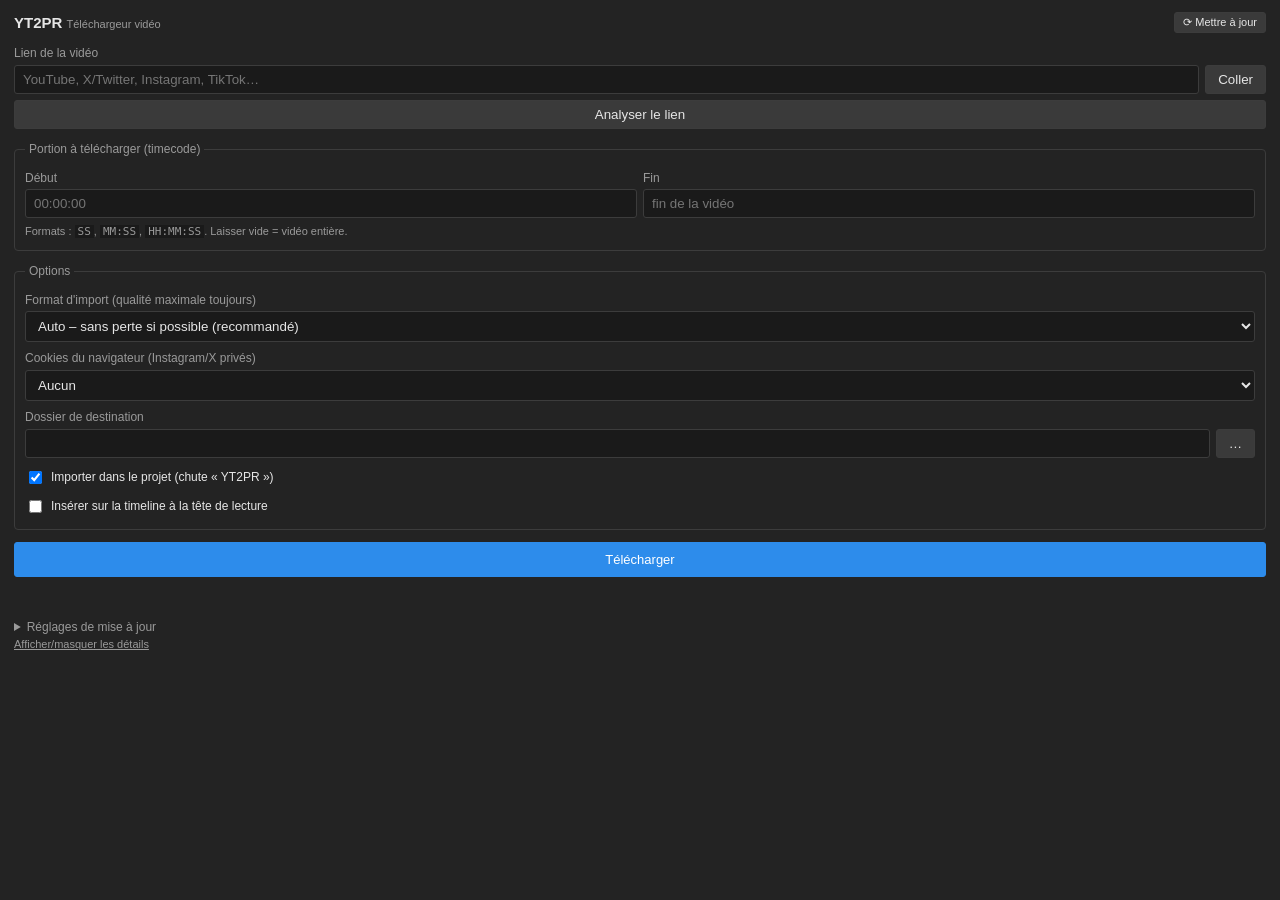
<file: index.html>
<!DOCTYPE html>
<html lang="fr">
<head>
  <meta charset="utf-8">
  <title>YT2PR</title>
  <link rel="stylesheet" href="css/style.css">
</head>
<body>
  <main>
    <div class="head">
      <h1>YT2PR <small>Téléchargeur vidéo</small></h1>
      <button id="update" title="Récupère la dernière version du plug-in et recharge le panneau">⟳ Mettre à jour</button>
    </div>
    <div id="updmsg" class="hint"></div>

    <label for="url">Lien de la vidéo</label>
    <div class="row">
      <input id="url" type="text" placeholder="YouTube, X/Twitter, Instagram, TikTok…" spellcheck="false">
      <button id="paste" title="Coller depuis le presse-papiers">Coller</button>
    </div>
    <button id="info" class="secondary">Analyser le lien</button>
    <div id="meta" class="meta hidden">
      <img id="thumb" alt="">
      <div><strong id="title"></strong><br><span id="duration"></span></div>
    </div>

    <fieldset>
      <legend>Portion à télécharger (timecode)</legend>
      <div class="row">
        <div class="col"><label for="start">Début</label>
          <input id="start" type="text" placeholder="00:00:00"></div>
        <div class="col"><label for="end">Fin</label>
          <input id="end" type="text" placeholder="fin de la vidéo"></div>
      </div>
      <p class="hint">Formats : <code>SS</code>, <code>MM:SS</code>, <code>HH:MM:SS</code>. Laisser vide = vidéo entière.</p>
    </fieldset>

    <fieldset>
      <legend>Options</legend>
      <label for="format">Format d'import (qualité maximale toujours)</label>
      <select id="format">
        <option value="auto">Auto – sans perte si possible (recommandé)</option>
        <option value="prores">ProRes 422 HQ (.mov)</option>
        <option value="h264">H.264 très haute qualité (.mp4)</option>
        <option value="original">Original (mkv/webm, non importable sans conversion)</option>
      </select>

      <label for="cookies">Cookies du navigateur (Instagram/X privés)</label>
      <select id="cookies">
        <option value="">Aucun</option>
        <option value="chrome">Chrome</option>
        <option value="firefox">Firefox</option>
        <option value="edge">Edge</option>
        <option value="safari">Safari</option>
        <option value="brave">Brave</option>
      </select>

      <label for="outdir">Dossier de destination</label>
      <div class="row">
        <input id="outdir" type="text" spellcheck="false">
        <button id="browse">…</button>
      </div>

      <label class="check"><input id="autoimport" type="checkbox" checked> Importer dans le projet (chute « YT2PR »)</label>
      <label class="check"><input id="autoinsert" type="checkbox"> Insérer sur la timeline à la tête de lecture</label>
    </fieldset>

    <button id="go" class="primary">Télécharger</button>

    <div id="jobs"></div>
    <div id="progress" class="hidden"><div id="bar"></div></div>
    <div id="status" class="status"></div>
    <pre id="log" class="log hidden"></pre>
    <details class="adv">
      <summary>Réglages de mise à jour</summary>
      <label for="branch">Branche GitHub</label>
      <input id="branch" type="text" spellcheck="false">
      <label for="token">Jeton GitHub (seulement si le dépôt est privé)</label>
      <input id="token" type="password" spellcheck="false">
    </details>
    <a href="#" id="togglelog" class="hint">Afficher/masquer les détails</a>
  </main>

  <script src="js/CSInterface.js"></script>
  <script src="js/core.js"></script>
  <script src="js/updater.js"></script>
  <script src="js/main.js"></script>
</body>
</html>
</file>
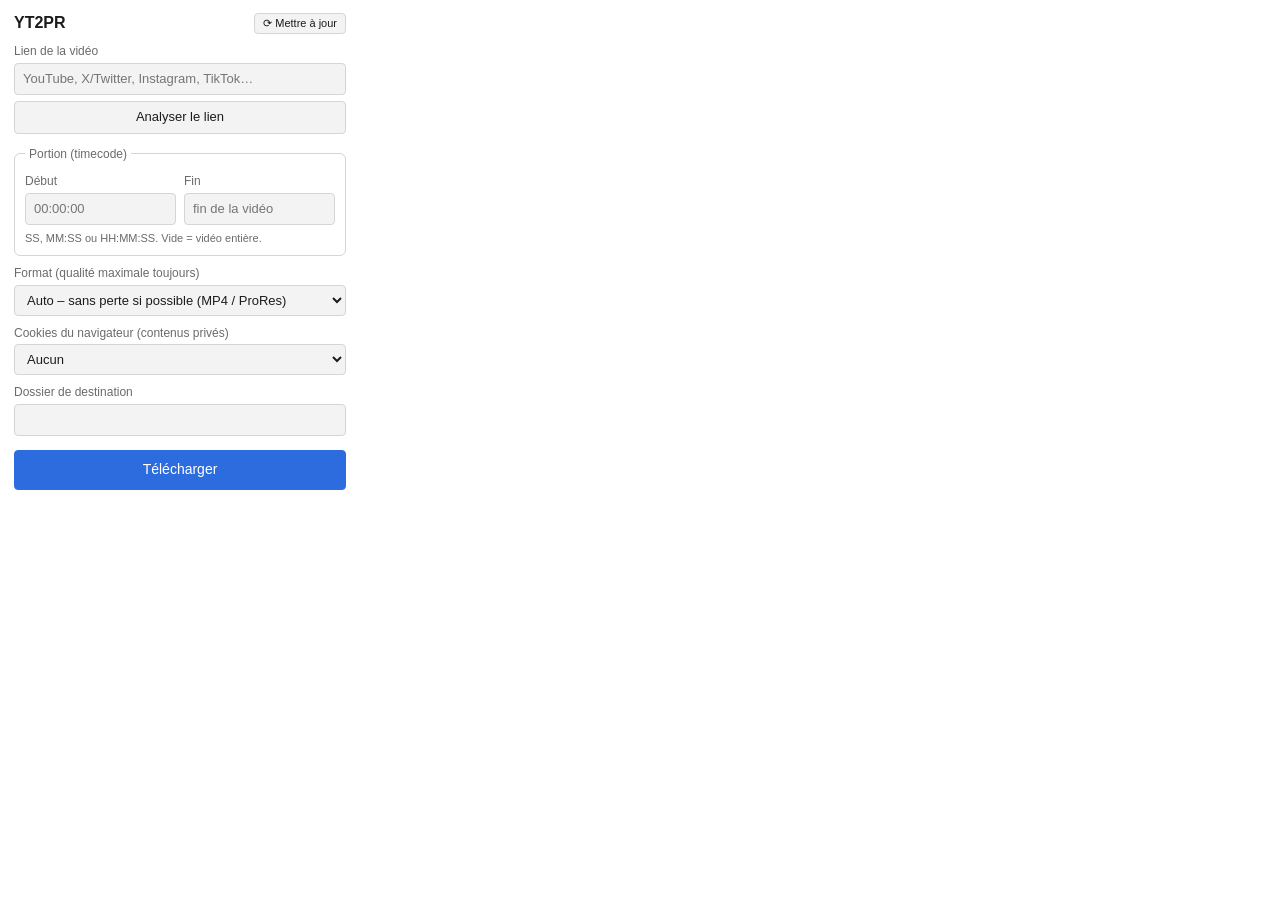
<file: chrome-extension/popup.html>
<!DOCTYPE html>
<html lang="fr">
<head>
  <meta charset="utf-8">
  <link rel="stylesheet" href="popup.css">
</head>
<body>
  <div class="head"><h1>YT2PR</h1><button id="update" title="Récupère la dernière version">⟳ Mettre à jour</button></div>

  <label for="url">Lien de la vidéo</label>
  <input id="url" type="text" placeholder="YouTube, X/Twitter, Instagram, TikTok…" spellcheck="false">
  <button id="info" class="secondary">Analyser le lien</button>
  <div id="meta" class="meta hidden"><img id="thumb" alt=""><div><strong id="title"></strong><br><span id="duration"></span></div></div>

  <fieldset>
    <legend>Portion (timecode)</legend>
    <div class="row">
      <div><label for="start">Début</label><input id="start" type="text" placeholder="00:00:00"></div>
      <div><label for="end">Fin</label><input id="end" type="text" placeholder="fin de la vidéo"></div>
    </div>
    <p class="hint">SS, MM:SS ou HH:MM:SS. Vide = vidéo entière.</p>
  </fieldset>

  <label for="format">Format (qualité maximale toujours)</label>
  <select id="format">
    <option value="auto">Auto – sans perte si possible (MP4 / ProRes)</option>
    <option value="original">Original (mkv/webm, qualité brute)</option>
    <option value="prores">ProRes 422 HQ (.mov)</option>
    <option value="h264">H.264 très haute qualité (.mp4)</option>
  </select>
  <label for="cookies">Cookies du navigateur (contenus privés)</label>
  <select id="cookies">
    <option value="">Aucun</option><option value="chrome">Chrome</option><option value="brave">Brave</option>
    <option value="edge">Edge</option><option value="firefox">Firefox</option><option value="safari">Safari</option>
  </select>
  <label for="outdir">Dossier de destination</label>
  <input id="outdir" type="text" spellcheck="false">

  <button id="go" class="primary">Télécharger</button>
  <button id="cancel" class="secondary hidden">Annuler</button>
  <button id="reveal" class="secondary hidden">Afficher dans le dossier</button>
  <div id="progress" class="hidden"><div id="bar"></div></div>
  <div id="status"></div>
  <div id="ver" class="hint"></div>
  <script src="popup.js"></script>
</body>
</html>
</file>
<file: css/style.css>
:root { --bg:#232323; --fg:#e6e6e6; --muted:#9a9a9a; --field:#1a1a1a; --line:#3c3c3c; --accent:#2d8ceb; }
* { box-sizing:border-box; }
body { margin:0; background:var(--bg); color:var(--fg); font:12px/1.4 -apple-system,"Segoe UI",sans-serif; }
main { padding:12px 14px 24px; }
h1 { font-size:15px; margin:0 0 12px; } h1 small { color:var(--muted); font-weight:normal; font-size:11px; }
label { display:block; margin:8px 0 3px; color:var(--muted); }
label.check { display:flex; gap:6px; align-items:center; color:var(--fg); margin-top:10px; }
input[type=text], select { width:100%; padding:6px 8px; background:var(--field); color:var(--fg); border:1px solid var(--line); border-radius:3px; }
input:focus, select:focus { outline:1px solid var(--accent); }
fieldset { border:1px solid var(--line); border-radius:4px; margin:12px 0; padding:4px 10px 10px; }
legend { color:var(--muted); padding:0 4px; }
.row { display:flex; gap:6px; } .col { flex:1; }
button { padding:6px 12px; border-radius:3px; border:1px solid var(--line); background:#3a3a3a; color:var(--fg); cursor:pointer; }
button:hover { background:#464646; }
button.primary { width:100%; background:var(--accent); border-color:var(--accent); color:#fff; font-size:13px; padding:9px; }
button.secondary { width:100%; margin-top:6px; }
button:disabled { opacity:.5; cursor:default; }
.hint { color:var(--muted); font-size:11px; margin:6px 0 0; }
code { background:var(--field); padding:0 3px; }
.meta { display:flex; gap:8px; margin-top:8px; align-items:center; } .meta img { width:80px; border-radius:3px; }
#progress { height:6px; background:var(--field); border-radius:3px; margin-top:10px; overflow:hidden; }
#bar { height:100%; width:0; background:var(--accent); transition:width .2s; }
.status { margin-top:8px; min-height:16px; } .status.err { color:#ff6b6b; } .status.ok { color:#6bd67d; }
.log { max-height:160px; overflow:auto; background:var(--field); padding:6px; font-size:10px; white-space:pre-wrap; user-select:text; }
.hidden { display:none !important; }
.head { display:flex; justify-content:space-between; align-items:center; margin-bottom:12px; } .head h1 { margin:0; }
.head button { padding:3px 8px; font-size:11px; }
input[type=password] { width:100%; padding:6px 8px; background:var(--field); color:var(--fg); border:1px solid var(--line); border-radius:3px; }
.adv { margin-top:14px; color:var(--muted); } .adv summary { cursor:pointer; }
#jobs { margin-top:12px; }
.job { position:relative; border:1px solid var(--line); border-radius:4px; padding:6px 8px 8px; margin-top:6px; background:var(--field); }
.job .jt { font-size:11px; color:var(--muted); padding-right:64px; overflow:hidden; text-overflow:ellipsis; white-space:nowrap; }
.job .jbar { height:4px; background:var(--bg); border-radius:2px; margin:5px 0; overflow:hidden; } .job .jbar > div { height:100%; width:0; background:var(--accent); transition:width .2s; }
.job .jstatus { font-size:11px; } .job .jstatus.err { color:#ff6b6b; } .job .jstatus.ok { color:#6bd67d; }
.job .jx { position:absolute; top:4px; right:4px; padding:1px 7px; font-size:10px; }
</file>
<file: chrome-extension/popup.css>
:root { --bg:#fff; --fg:#1c1c1c; --muted:#6b6b6b; --field:#f3f3f3; --line:#d5d5d5; --accent:#2d6cdf; }
@media (prefers-color-scheme: dark) { :root { --bg:#232323; --fg:#e6e6e6; --muted:#9a9a9a; --field:#1a1a1a; --line:#3c3c3c; --accent:#2d8ceb; } }
* { box-sizing:border-box; }
body { width:360px; margin:0; padding:12px 14px 16px; background:var(--bg); color:var(--fg); font:13px/1.4 -apple-system,"Segoe UI",sans-serif; }
.head { display:flex; justify-content:space-between; align-items:center; margin-bottom:6px; } h1 { font-size:16px; margin:0; }
label { display:block; margin:9px 0 3px; color:var(--muted); font-size:12px; }
input, select { width:100%; padding:6px 8px; background:var(--field); color:var(--fg); border:1px solid var(--line); border-radius:4px; font:inherit; }
fieldset { border:1px solid var(--line); border-radius:6px; margin:12px 0 4px; padding:2px 10px 8px; } legend { color:var(--muted); padding:0 4px; font-size:12px; }
.row { display:flex; gap:8px; } .row > div { flex:1; }
button { padding:6px 12px; border-radius:4px; border:1px solid var(--line); background:var(--field); color:var(--fg); cursor:pointer; font:inherit; }
button.primary { width:100%; margin-top:14px; background:var(--accent); border-color:var(--accent); color:#fff; padding:9px; font-size:14px; }
button.secondary { width:100%; margin-top:6px; } .head button { padding:2px 8px; font-size:11px; }
button:disabled { opacity:.5; cursor:default; }
.hint { color:var(--muted); font-size:11px; margin:6px 0 0; }
.meta { display:flex; gap:8px; margin-top:8px; align-items:center; } .meta img { width:80px; border-radius:4px; }
#progress { height:6px; background:var(--field); border-radius:3px; margin-top:10px; overflow:hidden; } #bar { height:100%; width:0; background:var(--accent); transition:width .2s; }
#status { margin-top:8px; min-height:16px; } #status.err { color:#d33; } #status.ok { color:#1f9d43; }
.hidden { display:none !important; }
</file>
